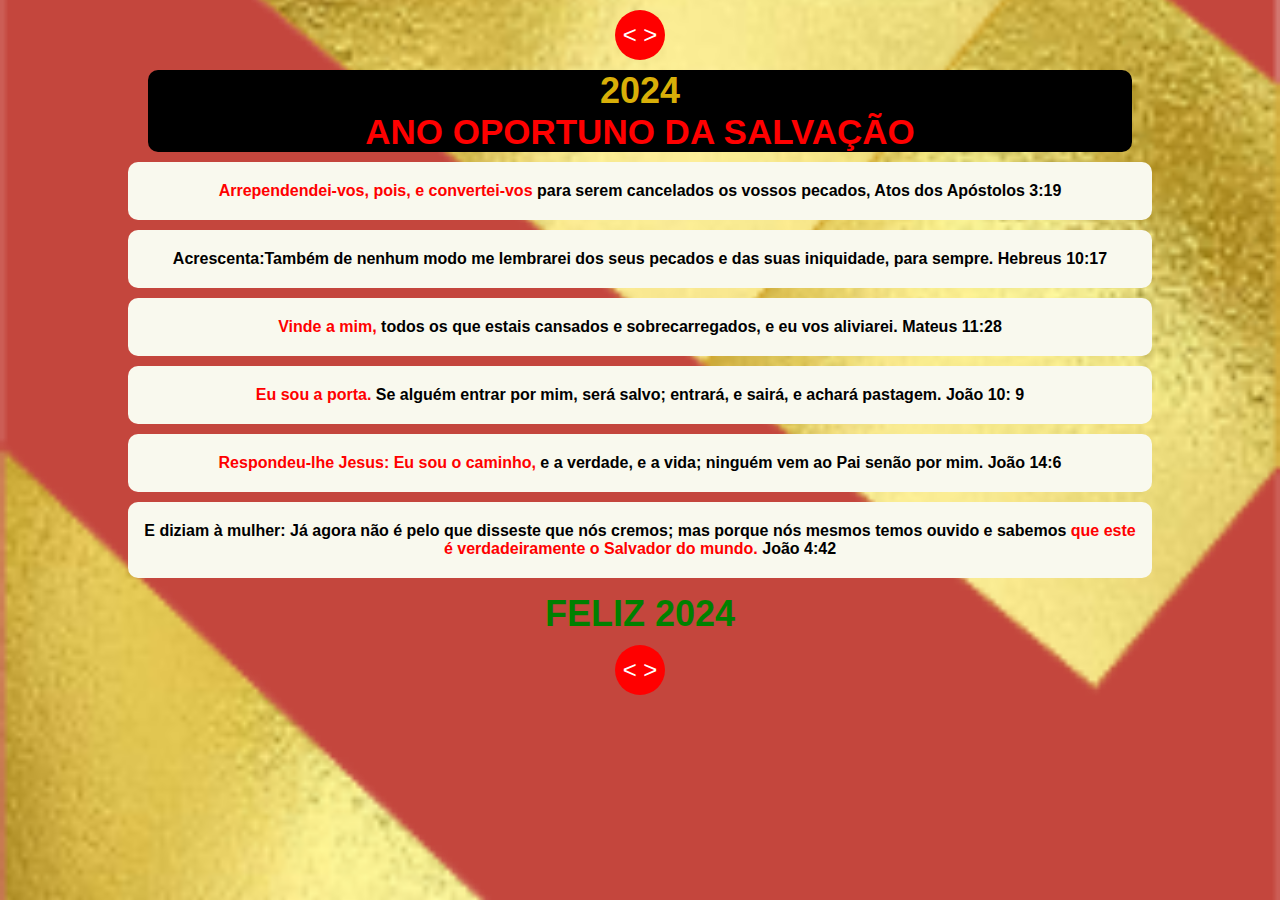
<file: index.html>
<!DOCTYPE html>
<html lang="pt-br">
<head>
    <meta charset="UTF-8">
    <meta name="viewport" content="width=device-width, initial-scale=1.0">
    <link rel="stylesheet" type="text/css" href="./css/estilos.css" media="screen" />
    <title>O Ano Oportuno da Salvação</title>
</head>
<body>
    <div class="container">
        <a href="page2.html"><button> < > </button></a>

        <header class="mt-05-17">            
            <div class="md-title">
                <h1><span class="ano">2024</span><br/> ANO OPORTUNO DA SALVAÇÃO</h1>
            </div>                    
        </header>
        <section>
            <p>
                <span>Arrependendei-vos, pois, e convertei-vos</span> para serem cancelados os vossos pecados, Atos dos Apóstolos 3:19
            </p>
        </section>
        <section>
            <p>
                Acrescenta:Também de nenhum modo me lembrarei dos seus pecados e das suas iniquidade, para sempre. Hebreus 10:17

            </p>
        </section>
        <section>
            <p>
               <span> Vinde a mim,</span> todos os que estais cansados e sobrecarregados, e eu vos aliviarei. Mateus 11:28
            </p>
        </section>
        <section>
            <p>
                <span>Eu sou a porta.</span> Se alguém entrar por mim, será salvo; entrará, e sairá, e achará pastagem. João 10: 9
            </p>
        </section>
        <section>
            <p>
                <span>Respondeu-lhe Jesus: Eu sou o caminho,</span> e a verdade, e a vida; ninguém vem ao Pai senão por mim. João 14:6
            </p>
        </section>
        
        
        <section>
            <p>
                E diziam à mulher: Já agora não é pelo que disseste que nós cremos; mas porque nós mesmos temos ouvido e sabemos <span>que este é verdadeiramente o Salvador do mundo.</span> João 4:42
            </p>
        </section>
        <h2>FELIZ 2024</h2>             

        <a href="page2.html"><button> < > </button></a>


    </div>
</body>
</html>
</file>
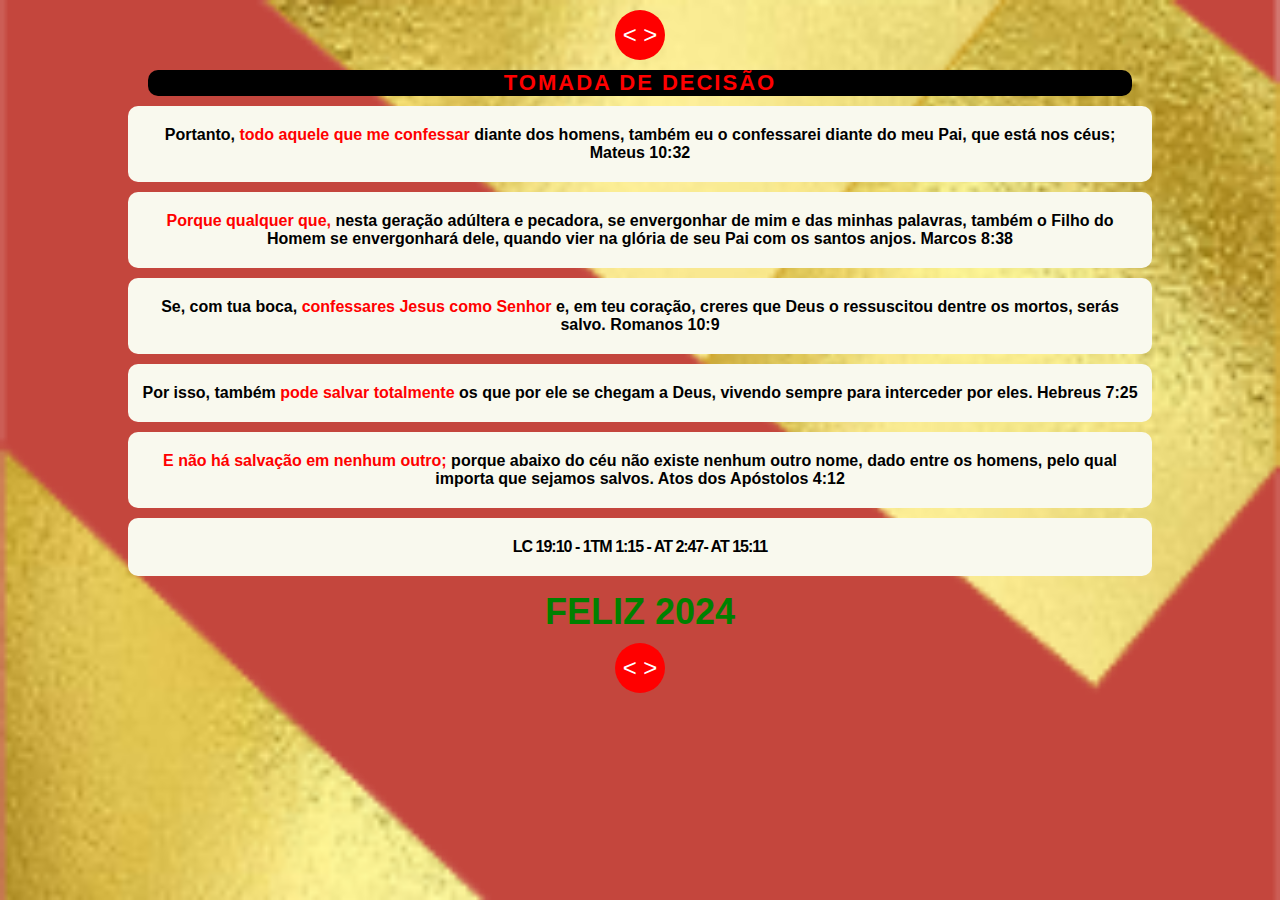
<file: page2.html>
<!DOCTYPE html>
<html lang="pt-br">
<head>
    <meta charset="UTF-8">
    <meta name="viewport" content="width=device-width, initial-scale=1.0">
    <link rel="stylesheet" type="text/css" href="./css/estilos.css" media="screen" />
    <title>Porque Tentais a Deus?</title>
</head>
<body>
    <div class="container">
        <a href="index.html"><button> < > </button></a>

        <header class="mt-05-17">            
            <div class="md-title">
                <h1 style="font-size: 22px; letter-spacing: 2px;">TOMADA DE DECISÃO</h1>
            </div>                    
        </header>
        
        <section>
            <p>
                Portanto, <span>todo aquele que me confessar</span> diante dos homens, também eu o confessarei diante do meu Pai, que está nos céus; Mateus 10:32
            </p>
        </section>
        <section>
            <p>
                <span>Porque qualquer que,</span> nesta geração adúltera e pecadora, se envergonhar de mim e das minhas palavras, também o Filho do Homem se envergonhará dele, quando vier na glória de seu Pai com os santos anjos. Marcos 8:38
            </p>
        </section>
        <section>
            <p>
                Se, com tua boca, <span>confessares Jesus como Senhor</span> e, em teu coração, creres que Deus o ressuscitou dentre os mortos, serás salvo. Romanos 10:9
            </p>
        </section>

        <section>
            <p>
                Por isso, também <span>pode salvar totalmente</span> os que por ele se chegam a Deus, vivendo sempre para interceder por eles. Hebreus 7:25

            </p>
        </section>

        <section>
            <p>
                <span>E não há salvação em nenhum outro;</span> porque abaixo do céu não existe nenhum outro nome, dado entre os homens, pelo qual importa que sejamos salvos. Atos dos Apóstolos 4:12
            </p>
        </section>

        <section>
            <p style="font-weight: bolder; letter-spacing: -1px;">
                LC 19:10 - 1TM 1:15 - AT 2:47- AT 15:11 
            </p>
        </section>
        <h2>FELIZ 2024</h2> 
           
       

        <a href="index.html"><button> < > </button></a>


    </div>
</body>
</html>
</file>
<file: css/estilos.css>
*{
    font-family: Arial, Helvetica, sans-serif;
    padding: 0;
    margin: 0;
    box-sizing: border-box;
}

body{
    background-image: url('../images/background-dourado.png');
    background-size: cover;
    background-position: center;
    background-clip: content-box;
    display: flex;
    justify-content: center;
    
}

.container{
    display: flex;
    flex-direction: column;
    width: 80%;
    align-items: center;
    justify-content: center;
    margin-bottom: 10px;
}

header{
    display: flex;
    justify-content: space-between;
    width: 100%;
    height: auto;
    margin-top: 10px;
    text-align: center;
}

.ano{
    font-size: 36px;
    color: rgb(216, 175, 8);
}

.sideR, .sideL{
    background-color: red;
    color: #ffffff;
    border-radius: 10px;
    flex: 1;
    display: flex;
    align-items: center;
    justify-content: center;
}
.md-title{
    background-color: rgb(0, 0, 0);
    flex: 5;
    display: flex;
    justify-content: center;
    align-items: center;
    margin-left: 20px;
    margin-right: 20px;
    border-radius: 10px;
    color: red;
}
.md-title h1{
    font-size: 35px;
    font-weight: 800;
    font-weight: 800;
}
section{
    width: 100%;
    background-color:  rgb(249, 249, 238);
    margin-top: 10px;
    border-radius: 10px;
    padding: 20px 10px ;
    text-align: center;
    font-size: 16px;
    font-weight: bold;
}
section span{
    color: red;
}
h2{
    color: green;
    font-size: 36px;
    font-weight: bolder;
    margin-top: 15px;
}
button{
    width: 50px;
    height: 50px;
    border-radius: 25px;
    margin-top: 10px;
    background-color: red;
    border: none;
    cursor: pointer;
    color: #ffffff;
    font-size: 24px;
}
button:hover{
    background-color:  rgb(228, 228, 122);
    color: black;
}

@media only screen and (max-width: 800px) and (min-width: 501px) {

    header{
        height: auto;
    }
    .container{
        width: 60%;
    }
    .md-title{
        margin-left: 3px;
        margin-right: 3px;
        border-radius: 5px;
    }
    .md-title h1{
        font-size: 18px;        
    }
    .sideR, .sideL{
        font-size: 7px;
        border-radius: 5px;
    }
    section{
        margin-top: 5px;
        width: 100%;
        font-size: 10px;
        padding: 3px 3px ;
        font-weight: 600;
        border-radius: 5px;
    }
    button{
        width: 35px;
        height: 35px;
        font-size: 18px;
    }
}

@media only screen and (max-width: 500px) {
    .container{
        width: 95%;
    }
    header{
        display: flex;
        justify-content: space-between;
        width: 100%;
        height: auto;
        margin-top: 10px;
    }
    .sideR, .sideL{
        font-size: 9px;
        text-align: center;
        padding-left: 5px;
        padding-right: 5px;
    }
    .md-title{
        flex: 3;
        margin-left: 3px;
        margin-right: 3px;
        padding: 5px 1px;
 
    }
    .md-title h1{
        font-size: 18px;
        font-weight: 800;
    }
    section{
        width: 100%;
        padding: 5px 3px;
    }
  }
</file>
